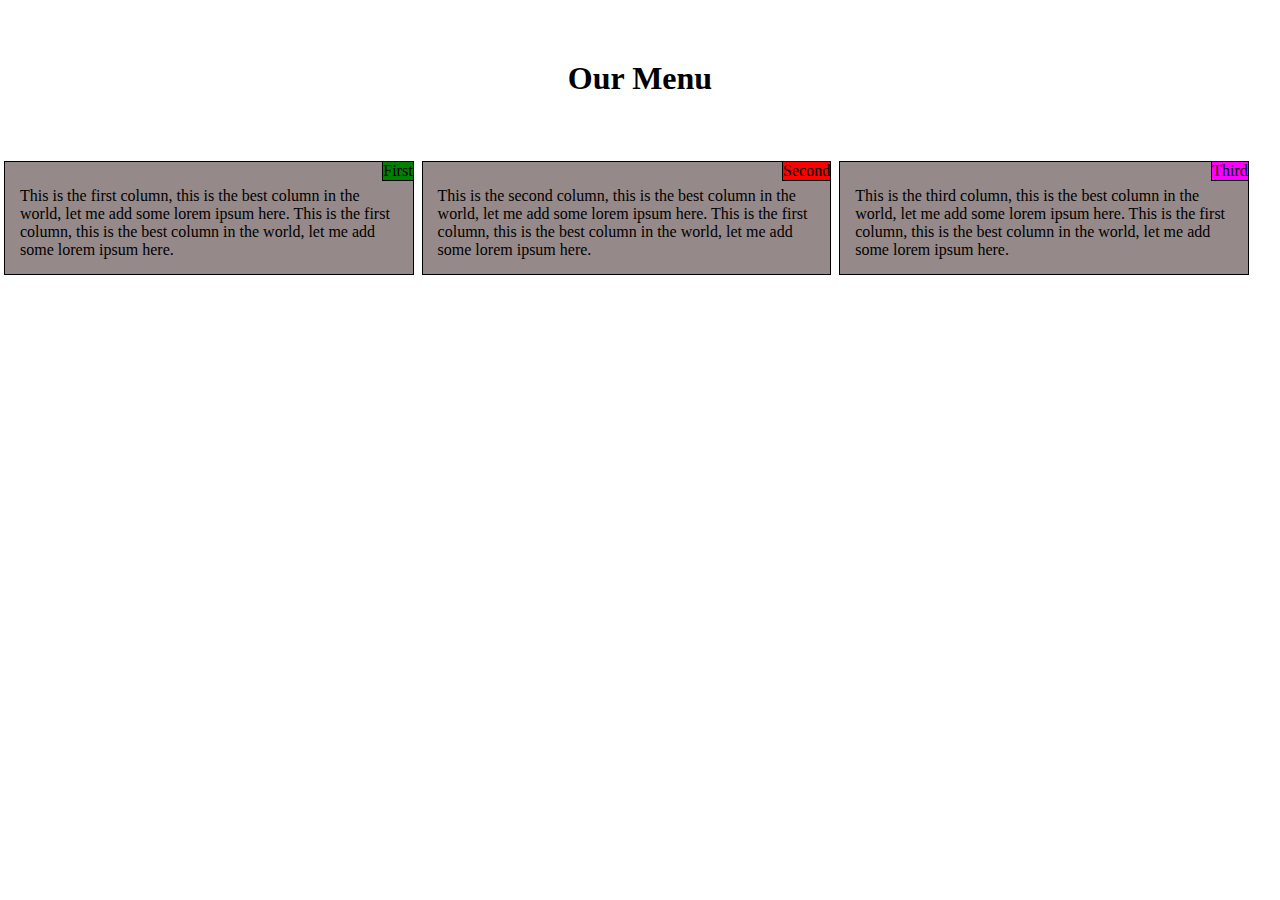
<file: index.html>
<!DOCTYPE html>
<html>

<head>
    <meta charset="utf-8">
    <meta name = "viewport" content = "width=device-width, initial-scale=1">
    <link rel = "stylesheet" href="css/style.css">
</head>

<body>

    <h1>Our Menu</h1>

    <div class = "row">
        <div class = "col bg">
            <div class = "heading one">First</div>
            
            <p>
                This is the first column, this is the best
                column in the world, let me add some lorem ipsum here.
                This is the first column, this is the best
                column in the world, let me add some lorem ipsum here.
            </p>

        </div>
        <div class = "col bg">
            
            <div class = "heading two">Second</div>

            <p> 
                This is the second column, this is the best
                column in the world, let me add some lorem ipsum here.
                This is the first column, this is the best
                column in the world, let me add some lorem ipsum here.
            </p>
        </div>
        <div class = "col bg">
            
            <div class = "heading three">Third</div>
            
            <p>
                This is the third column, this is the best
                column in the world, let me add some lorem ipsum here.
                This is the first column, this is the best
                column in the world, let me add some lorem ipsum here.
            </p>
        </div>
    </div>
</body>
</html>
</file>
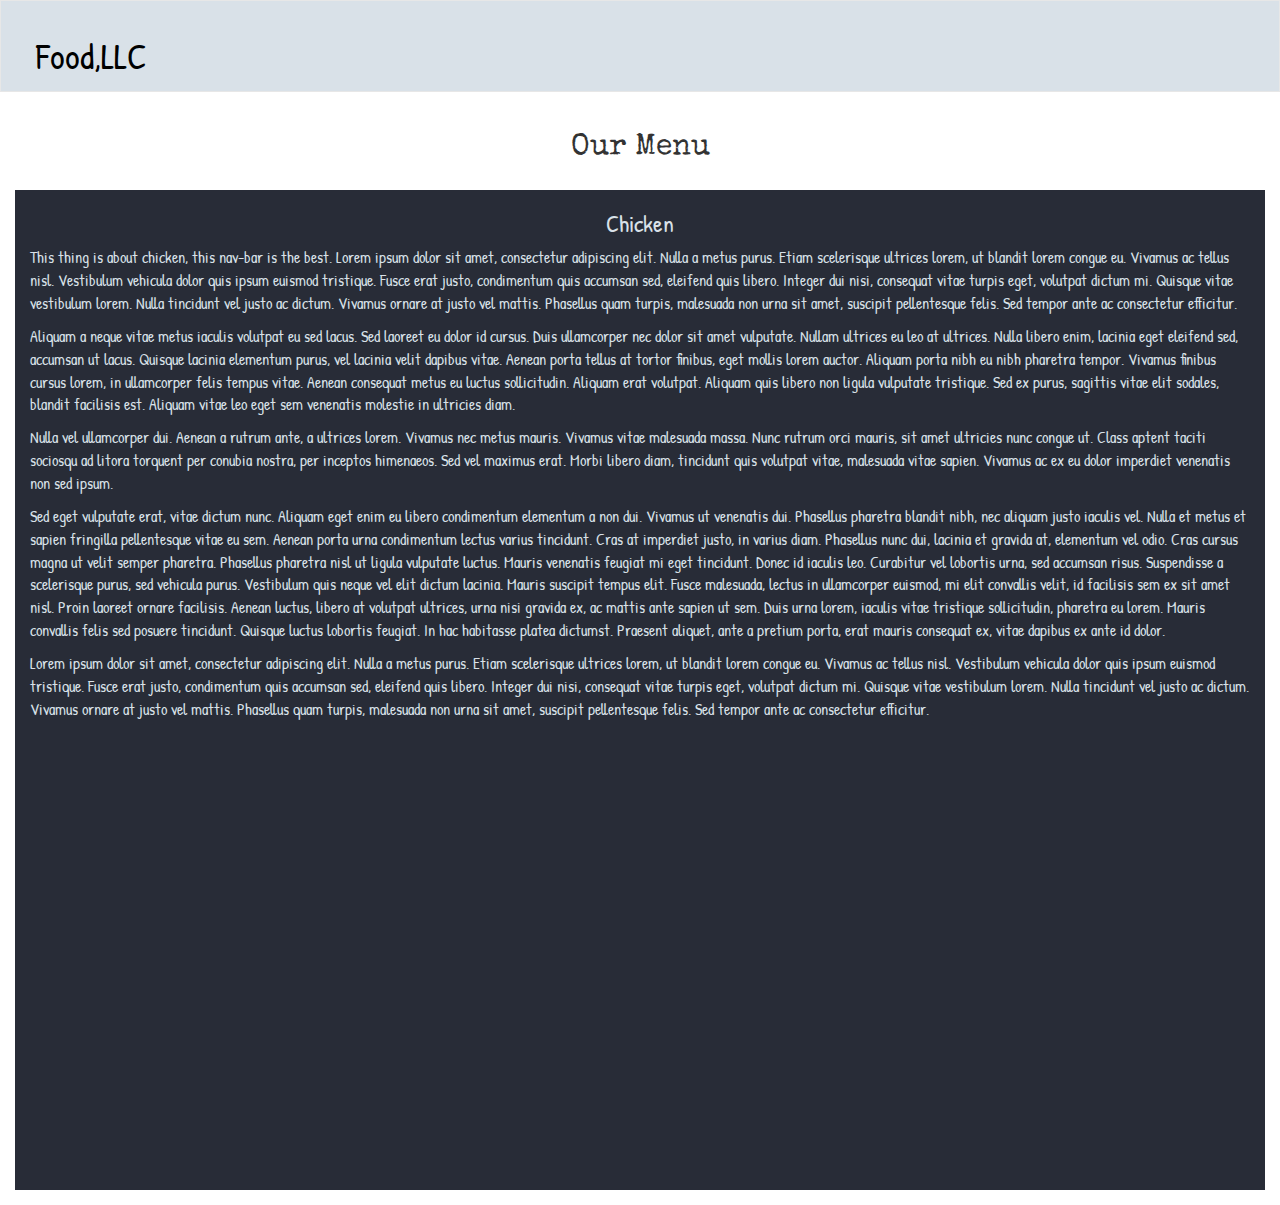
<file: module3/index.html>
<!DOCTYPE html>
<html>

    <head>
    	<title>Module 3 - Assignment</title>
		<meta charset="utf-8">
	 	<meta name="viewport" content="width=device-width, initial-scale=1">
	 	
	  	<link rel="stylesheet" href="https://maxcdn.bootstrapcdn.com/bootstrap/3.4.1/css/bootstrap.min.css">
	  	<script src="https://ajax.googleapis.com/ajax/libs/jquery/3.4.1/jquery.min.js"></script>
	  	<script src="https://maxcdn.bootstrapcdn.com/bootstrap/3.4.1/js/bootstrap.min.js"></script>
	  	<link href="https://fonts.googleapis.com/css2?family=Bangers&family=Patrick+Hand&family=Special+Elite&display=swap" rel="stylesheet"> 
	  	
	  	<link href="style.css" rel="stylesheet" type="text/css">
    </head>

    <body>
    	<header>
    		<nav id="main-nav" class="navbar navbar-default">
    			<div class="container-fluid">
    				<div class="navbar-header">
    					<div class="navbar-brand">
    						<h1 id="brand">Food,LLC</h1>
    					</div>
    					<button id="nav-button" type="button" class="navbar-toggle collapsed" data-toggle="collapse" data-target="#nav-items" aria-expanded="false">
	            			<span class="sr-only">Toggle navigation</span>
	            			<span class="icon-bar"></span>
	            			<span class="icon-bar"></span>
	            			<span class="icon-bar"></span>
	          			</button>
    				</div>

    				<div id="nav-items" class="collapse navbar-collapse">
    					<ul id="nav-list" class="nav navbar-nav navbar-right visible-xs">
    						<li><a href="#">Chicken</a></li>
    						<li><a href="#">Beef</a></li>
    						<li><a href="#">Sushi</a></li>
    					</ul>
    				</div>


    			</div>	

    		</nav>

    	</header>
    	
    	<div id="heading" class="container">
    		<h2 class="text-center">Our Menu</h2>
    	</div>
    	<div id="main-content" class="container-fluid">
    		<h3 class="text-center">Chicken</h3>
			<p>
				This thing is about chicken, this nav-bar is the best. Lorem ipsum dolor sit amet, consectetur adipiscing elit. Nulla a metus purus. Etiam scelerisque ultrices lorem, ut blandit lorem congue eu. Vivamus ac tellus nisl. Vestibulum vehicula dolor quis ipsum euismod tristique. Fusce erat justo, condimentum quis accumsan sed, eleifend quis libero. Integer dui nisi, consequat vitae turpis eget, volutpat dictum mi. Quisque vitae vestibulum lorem. Nulla tincidunt vel justo ac dictum. Vivamus ornare at justo vel mattis. Phasellus quam turpis, malesuada non urna sit amet, suscipit pellentesque felis. Sed tempor ante ac consectetur efficitur.
			</p>
			<p>
				Aliquam a neque vitae metus iaculis volutpat eu sed lacus. Sed laoreet eu dolor id cursus. Duis ullamcorper nec dolor sit amet vulputate. Nullam ultrices eu leo at ultrices. Nulla libero enim, lacinia eget eleifend sed, accumsan ut lacus. Quisque lacinia elementum purus, vel lacinia velit dapibus vitae. Aenean porta tellus at tortor finibus, eget mollis lorem auctor. Aliquam porta nibh eu nibh pharetra tempor. Vivamus finibus cursus lorem, in ullamcorper felis tempus vitae. Aenean consequat metus eu luctus sollicitudin. Aliquam erat volutpat. Aliquam quis libero non ligula vulputate tristique. Sed ex purus, sagittis vitae elit sodales, blandit facilisis est. Aliquam vitae leo eget sem venenatis molestie in ultricies diam.
			</p>
			<p>	
				Nulla vel ullamcorper dui. Aenean a rutrum ante, a ultrices lorem. Vivamus nec metus mauris. Vivamus vitae malesuada massa. Nunc rutrum orci mauris, sit amet ultricies nunc congue ut. Class aptent taciti sociosqu ad litora torquent per conubia nostra, per inceptos himenaeos. Sed vel maximus erat. Morbi libero diam, tincidunt quis volutpat vitae, malesuada vitae sapien. Vivamus ac ex eu dolor imperdiet venenatis non sed ipsum.
			</p> 
			<p>
				Sed eget vulputate erat, vitae dictum nunc. Aliquam eget enim eu libero condimentum elementum a non dui. Vivamus ut venenatis dui. Phasellus pharetra blandit nibh, nec aliquam justo iaculis vel. Nulla et metus et sapien fringilla pellentesque vitae eu sem. Aenean porta urna condimentum lectus varius tincidunt. Cras at imperdiet justo, in varius diam. Phasellus nunc dui, lacinia et gravida at, elementum vel odio.

				Cras cursus magna ut velit semper pharetra. Phasellus pharetra nisl ut ligula vulputate luctus. Mauris venenatis feugiat mi eget tincidunt. Donec id iaculis leo. Curabitur vel lobortis urna, sed accumsan risus. Suspendisse a scelerisque purus, sed vehicula purus. Vestibulum quis neque vel elit dictum lacinia. Mauris suscipit tempus elit. Fusce malesuada, lectus in ullamcorper euismod, mi elit convallis velit, id facilisis sem ex sit amet nisl. Proin laoreet ornare facilisis. Aenean luctus, libero at volutpat ultrices, urna nisi gravida ex, ac mattis ante sapien ut sem. Duis urna lorem, iaculis vitae tristique sollicitudin, pharetra eu lorem. Mauris convallis felis sed posuere tincidunt. Quisque luctus lobortis feugiat. In hac habitasse platea dictumst. Praesent aliquet, ante a pretium porta, erat mauris consequat ex, vitae dapibus ex ante id dolor.
			</p>   
			<p>
				Lorem ipsum dolor sit amet, consectetur adipiscing elit. Nulla a metus purus. Etiam scelerisque ultrices lorem, ut blandit lorem congue eu. Vivamus ac tellus nisl. Vestibulum vehicula dolor quis ipsum euismod tristique. Fusce erat justo, condimentum quis accumsan sed, eleifend quis libero. Integer dui nisi, consequat vitae turpis eget, volutpat dictum mi. Quisque vitae vestibulum lorem. Nulla tincidunt vel justo ac dictum. Vivamus ornare at justo vel mattis. Phasellus quam turpis, malesuada non urna sit amet, suscipit pellentesque felis. Sed tempor ante ac consectetur efficitur.
			</p>	
    	</div>
    </body>

</html>
</file>
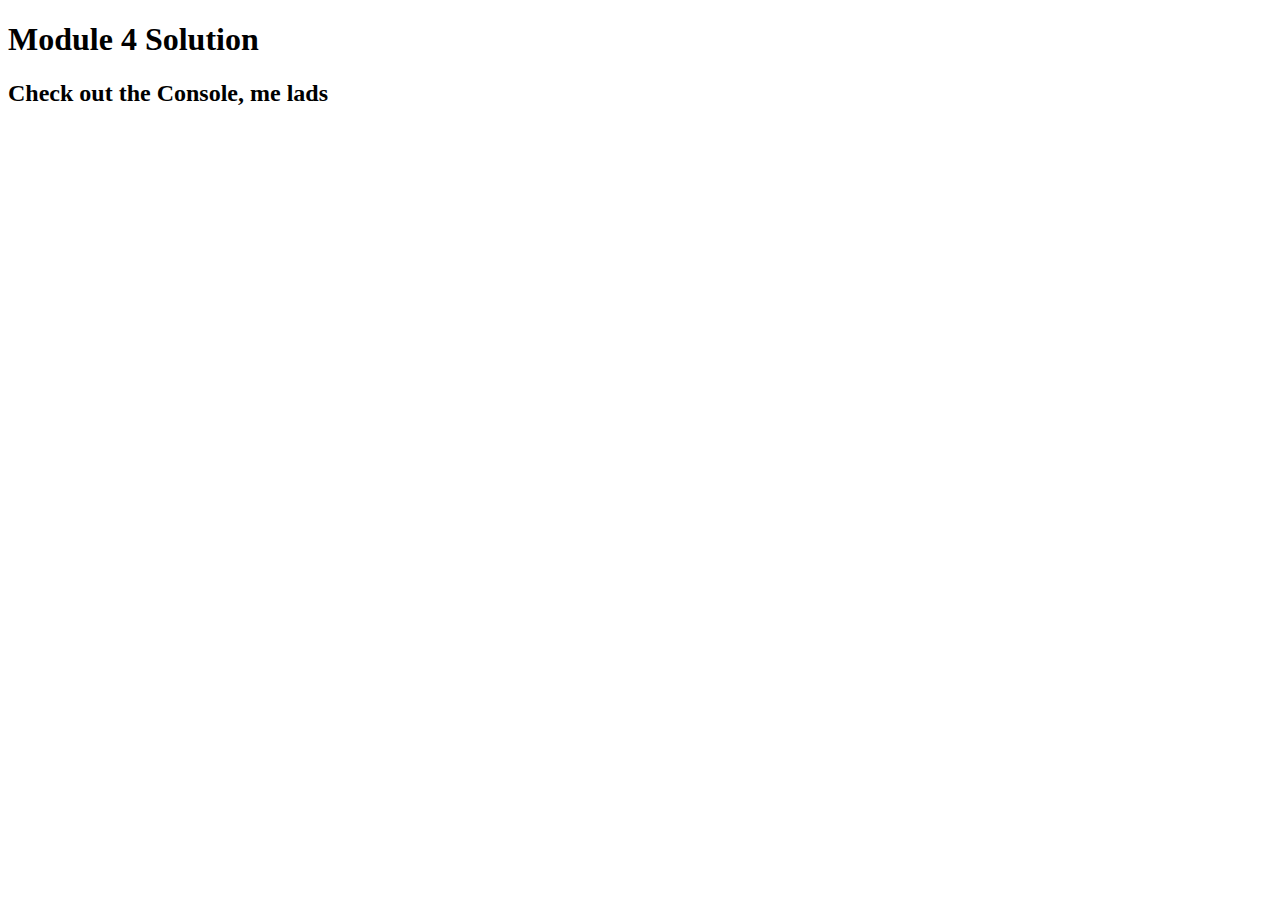
<file: module4/index.html>
<!DOCTYPE html>
<html>
<head>
  <meta charset="utf-8">
  <title>Module 4 Solution </title> 
  <script>
    var names = []; 
  </script>
  <script src="SpeakHello.js"></script>
  <script src="SpeakGoodBye.js"></script>
  <script src="script.js"></script>
</head>
<body>
  <h1>Module 4 Solution</h1>
  <h2>Check out the Console, me lads </h2>
</body>
</html>
</file>
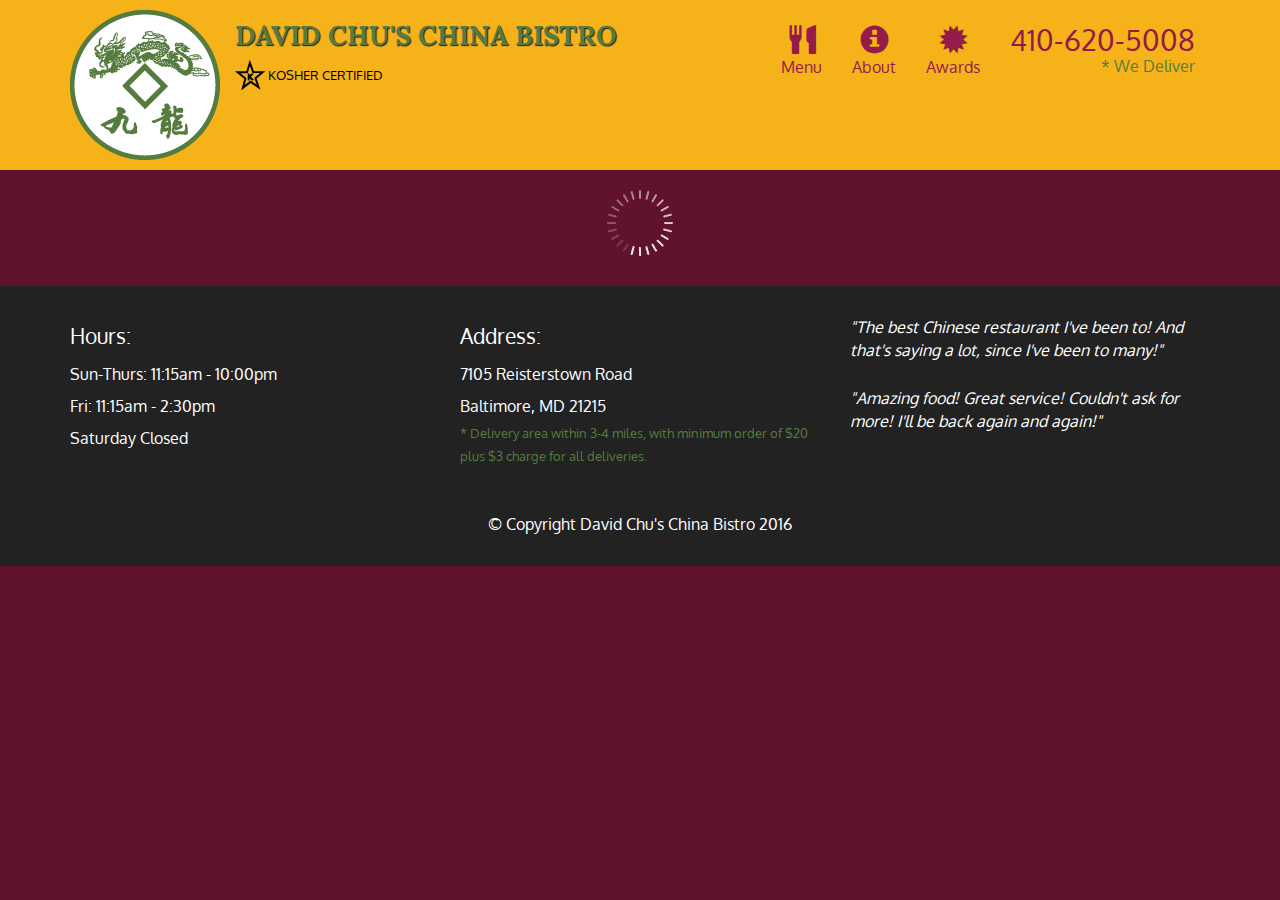
<file: module5/index.html>
﻿<!DOCTYPE html>
<html lang="en-us">
<head>
    <meta charset="UTF-8">
    <title>Module5-solution by AniYoncheva</title>
    <meta name="viewport" content="width=device-width, initial-scale=1">
    <link href='https://fonts.googleapis.com/css?family=Oxygen:400,300,700' rel='stylesheet' type='text/css'>
    <link href='https://fonts.googleapis.com/css?family=Lora' rel='stylesheet' type='text/css'>
    <link href="css/bootstrap.min.css" rel="stylesheet" />
    <link href="css/style.css" rel="stylesheet" />
</head>
<body>

    <header>
        <nav id="header-nav" class="navbar navbar-default">
            <div class="container">
                <div class="navbar-header">
                    <a href="index.html" class="pull-left visible-lg visible-md">
                        <div class="img-wrapper">
                            <div id="logo-img"></div>
                        </div>
                    </a>
                    <div class="navbar-brand">
                        <a href="index.html"><h1>David Chu's china Bistro</h1></a>
                        <p>
                            <img src="img/star-k-logo.png" alt="Kosher certification" />
                            <span>Kosher Certified</span>
                        </p>
                    </div>
                    <button id="navbarToggle" type="button" class="navbar-toggle collapsed" data-toggle="collapse" data-target="#collapsable-nav" aria-expanded="false">
                        <span class="sr-only">Toggle navigation</span>
                        <span class="icon-bar"></span>
                        <span class="icon-bar"></span>
                        <span class="icon-bar"></span>
                    </button>
                </div>
                <div id="collapsable-nav" class="collapse navbar-collapse">
                    <ul id="nav-list" class="nav navbar-nav navbar-right">
                        <li id="navHomeButton" class="visible-xs active">
                            <a href="index.html">
                                <span class="glyphicon glyphicon-home"></span><br class="hidden-xs" /> Home
                            </a>
                        </li>
                        <li id="navMenuButton">
                            <a href="#" onclick="$dc.loadMenuCategories();">
                                <span class="glyphicon glyphicon-cutlery"></span><br class="hidden-xs" /> Menu
                            </a>
                        </li>
                        <li>
                            <a href="#">
                                <span class="glyphicon glyphicon-info-sign"></span><br class="hidden-xs" /> About
                            </a>
                        </li>
                        <li>
                            <a href="#">
                                <span class="glyphicon glyphicon-certificate"></span><br class="hidden-xs" /> Awards
                            </a>
                        </li>
                        <li id="phone" class="hidden-xs">
                            <a href="tel:410-620-5008">
                                <span>410-620-5008</span>
                            </a>
                            <div>* We Deliver</div>
                        </li>
                    </ul><!--#nav-list-->
                </div> <!--.collapse .navbar-collapse-->
            </div><!-- .container -->
        </nav><!-- #header-nav -->
    </header>

    <div id="call-btn" class="visible-xs">
        <a class="btn" href="tel:410-602-5008">
            <span class="glyphicon glyphicon-earphone"></span>
            410-602-5008
        </a>
    </div>
    <div id="xs-deliver" class="text-center visible-xs">* We Deliver</div>

    <div id="main-content" class="container">

    </div><!--End of #main-content-->
    <footer class="panel-footer">
        <div class="container">
            <div class="row">
                <section id="hours" class="col-sm-4">
                    <span>Hours:</span><br>
                    Sun-Thurs: 11:15am - 10:00pm<br>
                    Fri: 11:15am - 2:30pm<br>
                    Saturday Closed
                    <hr class="visible-xs" />
                </section>
                <section id="address" class="col-sm-4">
                    <span>Address:</span><br>
                    7105 Reisterstown Road<br>
                    Baltimore, MD 21215
                    <p>
                        * Delivery area within 3-4 miles,
                        with minimum order of $20 plus $3 charge for all deliveries.
                    </p>
                    <hr class="visible-xs" />
                </section>
                <section id="testimonials" class="col-sm-4">
                    <p>"The best Chinese restaurant I've been to! And that's saying a lot, since I've been to many!"</p>
                    <p>"Amazing food! Great service! Couldn't ask for more! I'll be back again and again!"</p>
                </section>
            </div>
            <div class="text-center">&copy; Copyright David Chu's China Bistro 2016</div>
        </div>
    </footer>




    <script src="js/jquery-2.1.4.min.js"></script>
    <script src="js/bootstrap.min.js"></script>
    <script src="js/ajax-utils.js"></script>
    <script src="js/script.js"></script>
</body>
</html>
</file>
<file: css/style.css>
*{
    margin:0px;
    box-sizing: border-box;
}

h1{
    text-align: center;
    margin: 60px;
}

div{
    
    position: relative;
} 
.col{
    
    width: 32%;
    float: left;
    margin: 4px;
    border: 1px solid black;
}


.bg{
    background-color: rgb(150, 137, 137);
}

.heading{
    position: absolute;
    top: 0px;
    right: 0px;
    border-bottom: 1px solid black;
    border-left: 1px solid black;
}
.one{
    background-color:  green;
}

.two{
    background-color:  red;
}

.three{
    background-color:  magenta;
}

p{
    padding:25px 15px 15px 15px;
    text-align: left;
    
}

@media (min-width:768px) and (max-width:991px)
{
    .col
    {
        width: 48%;
        margin-right: 2.5px;
        margin-left: 10px; 
    }

    .right{
        width: 97.3%;
        clear: both;
    }
}
@media (max-width:767px)
{
    .col{
        width: 90%;
        margin-left: 5%;
        
    }

}
</file>
<file: module3/style.css>
body{
    font-size: 16px;
    font-family: 'Patrick Hand', cursive;
}

#heading{
	font-family: 'Special Elite', cursive;
}

#main-nav{
	border-radius: 0;
	background-color: #d9e1e8;
	padding: 20px;
}



#nav-button .icon-bar{
	border: 1px solid #000;
	background-color: #d9e1e8
}

#brand{
	color: #000;
	margin: 0px;
}

#main-content{
	background-color: #282c37;
	color:#d9e1e8;
	margin: 15px;
	height: 1000px;
}
</file>
<file: module5/css/style.css>
﻿/*Module 3*/

body {
    font-size: 16px;
    color: #ffffff;
    background-color: #61122f;
    font-family: 'Oxygen', sans-serif;
}
/*Header*/

#header-nav {
    background-color: #f6b319;
    border-radius: 0;
    border: 0;
}

#logo-img {
    background-image: url('../img/restaurant-logo.png');
    width: 150px;
    height: 150px;
    margin: 10px 15px 10px 0;
}

.navbar-brand {
    padding-top: 25px;
}

    .navbar-brand h1 {
        font-family: 'Lora', serif;
        color: #557c3e;
        font-size: 1.5em;
        text-transform: uppercase;
        font-weight: bold;
        text-shadow: 1px 1px 1px #222;
        margin-top: 0;
        margin-bottom: 0;
        line-height: .75;
    }

    .navbar-brand a:hover,
    .navbar-brand a:focus {
        text-decoration: none;
    }

    .navbar-brand p {
        color: #000000;
        text-transform: uppercase;
        font-size: .7em;
        margin-top: 15px;
    }

        .navbar-brand p span {
            vertical-align: middle;
        }

#nav-list {
    margin-top: 10px;
}

    #nav-list a {
        color: #951C49;
        text-align: center;
    }

        #nav-list a:hover {
            background: #E7E7E7;
        }

        #nav-list a span {
            font-size: 1.8em;
        }

#phone {
    margin-top: 5px;
}

    #phone a { /*Phone number*/
        text-align: right;
        padding-bottom: 0;
    }

    #phone div { /*We Deliver*/
        color: #557c3e;
        text-align: right;
        padding-right: 15px;
    }

.navbar-header button.navbar-toggle,
.navbar-header .icon-bar {
    border: 1px solid #61122f;
}

.navbar-header button.navbar-toggle {
    clear: both;
    margin-top: -30px;
}
/*End Header*/

/*Home Page*/
.container .jumbotron {
    box-shadow: 0 0 50px #3f0c1f;
    border: 2px solid #3f0c1f;
}

#menu-tile,
#specials-tile,
#map-tile {
    position: relative;    
    width: 100%;
    height: 250px;
    margin-bottom: 15px;
    border: 2px solid #3f0c1f;
    overflow: hidden;
}

    #menu-tile:hover,
    #specials-tile:hover,
    #map-tile:hover {
        box-shadow: 0 1px 5px 1px #cccccc;
    }

#menu-tile {
    background: url('../img/menu-tile.jpg') no-repeat;
    background-position: center;
}

#specials-tile {
    background: url('../img/specials-tile.jpg') no-repeat;
    background-position: center;
}

    #menu-tile span,
    #specials-tile span,
    #map-tile span {
        position: absolute;
        bottom: 0;
        right: 0;
        width: 100%;
        text-align: center;
        font-size:1.6em;
        text-transform:uppercase;
        background-color: #000000;
        color:#ffffff;
        opacity:.8;
    }
/*End Home Page*/

/*Menu Categories page*/
.category-tile{
    position: relative;    
    width: 200px;
    height: 200px;
    margin: 0 auto 15px;    
    border: 2px solid #3f0c1f;
    overflow: hidden;
}
.category-tile span{
    position: absolute;
        bottom: 0;
        right: 0;
        width: 100%;
        text-align: center;
        font-size:1.2em;
        text-transform:uppercase;
        background-color: #000000;
        color:#ffffff;
        opacity:.8;
}

.category-tile:hover{
    box-shadow: 0 1px 5px 1px #cccccc;
}

#menu-categories-title + div{
    margin-bottom:50px;
}
/*End Menu Categories page*/


/*Single Category page*/
.menu-item-tile{
    margin-bottom:25px;
}

.menu-item-tile hr{
    width:80%;
}

.menu-item-tile .menu-item-price{
    font-size:1.1em;
    text-align:right;
    margin-top:-15px;
    margin-right:-15px;
}
.menu-item-tile .menu-item-price span{
    font-size:.6em;    
}
.menu-item-photo{
    position:relative;
    max-width: 250px;
    border: 2px solid #3f0c1f;
    overflow: hidden;
    margin: 0 -15px 20px auto;    
    padding:0;
}

.menu-item-photo div{
    position:absolute;
    bottom:0;
    right:0;
    width:80px;
    background-color:#557c3e;
    text-align:center;
}

.menu-item-description{
    padding-right:30px;
}

h3.menu-item-title{
    margin: 0 0 10px;
}

.menu-item-details{
    font-size:.9em;
    font-style:italic;
}
/*End Single Category page*/


/*Footer*/
.panel-footer{
    margin-top:30px;
    padding-top:35px;
    padding:30px;
    background-color:#222222;
    border-top:0;
}
.panel-footer div.row{
    margin-bottom:35px;
}

#hours,
#address{
    line-height:2;
}

#hours > span,
#address > span{
    font-size:1.3em;
}

#address p{
    color:#557c3e;
    font-size:.8em;
    line-height:1.8;

}

#testimonials{
    font-style:italic;
}
#testimonials p:nth-child(2){
    margin-top:25px;
}

/*End Footer*/

/********** Large devices only **********/
@media (min-width: 1200px) {
    /*Home Page*/
    .container .jumbotron {
        background: url('../img/jumbotron_1200.jpg') no-repeat;
        height: 675px;
    }
    /*End Home Page*/
}

/********** Medium devices only **********/
@media (min-width: 992px) and (max-width: 1199px) {
    /* Header */
    #logo-img {
        background: url('/img/restaurant-logo_medium.png') no-repeat;
        width: 100px;
        height: 100px;
        margin: 5px 5px 5px 0;
    }
    /* End Header */

    /*Home Page*/
    .container .jumbotron {
        background: url('../img/jumbotron_992.jpg') no-repeat;
        height: 558px;
    }
    /*End Home Page*/
}

/********** Small devices only **********/
@media (min-width: 768px) and (max-width: 991px) {
    /*Home Page*/
    .container .jumbotron {
        background: url('../img/jumbotron_768.jpg') no-repeat;
        height: 432px;
    }
    /*End Home Page*/
}

/********** Extra small devices only **********/
@media (max-width: 767px) {
    /* Header */
    .navbar-brand {
        padding-top: 10px;
        height: 80px;
    }

        .navbar-brand h1 { /* Restaurant name */
            padding-top: 10px;
            font-size: 5vw; /* 1vw = 1% of viewport width */
        }

        .navbar-brand p { /* Kosher cert */
            font-size: .6em;
            margin-top: 12px;
        }

            .navbar-brand p img { /* Star-K */
                height: 20px;
            }

    #collapsable-nav a { /* Collapsed nav menu text */
        font-size: 1.2em;
    }

        #collapsable-nav a span { /* Collapsed nav menu glyph */
            font-size: 1em;
            margin-right: 5px;
        }

    #call-btn > a {
        font-size: 1.5em;
        display: block;
        margin: 0 20px;
        padding: 10px;
        border: 2px solid #fff;
        background-color: #f6b319;
        color: #951c49;
    }

    #xs-deliver {
        margin-top: 5px;
        font-size: .7em;
        letter-spacing: .1em;
        text-transform: uppercase;
    }
    /* End Header */

    /*Home Page*/
    .container .jumbotron {
        margin-top: 30px;
        padding: 0;
    }

    #menu-tile,
    #specials-tile{
        width:360px;
        margin: 0 auto 15px;
    }
    /*End Home Page*/

    /*Single Category page*/
    .menu-item-photo{
        margin-right:auto;
    }

    .menu-item-tile .menu-item-price,
    .menu-item-description{
        text-align: center;
    }
   
    /*End Single Category page*/

    /*Footer*/
    .panel-footer section{
        margin-bottom:30px;
        text-align:center;
    }
    .panel-footer section:nth-child(3){
        margin-bottom:0;        
    }
    .panel-footer section hr{
        width:50%;
    }
    /*End Footer*/
}
/**********Super extra small devices only **********/
@media (max-width: 479px) {
    /*Header*/
.navbar-brand h1{
    padding-top: 5px;
    font-size:6vw;
}
    /*End Header*/

    /*Home Page*/
     #menu-tile,
    #specials-tile{
        width:280px;
        margin: 0 auto 15px;
    }
    /*End Home Page*/

    /*Menu Categories page*/
    .col-xxs-12{
        position:relative;
        min-height:1px;
        padding-right:15px;
        padding-left:15px;
        float:left;
        width:100%;
    }

    /*End Menu Categories page*/
}
</file>
